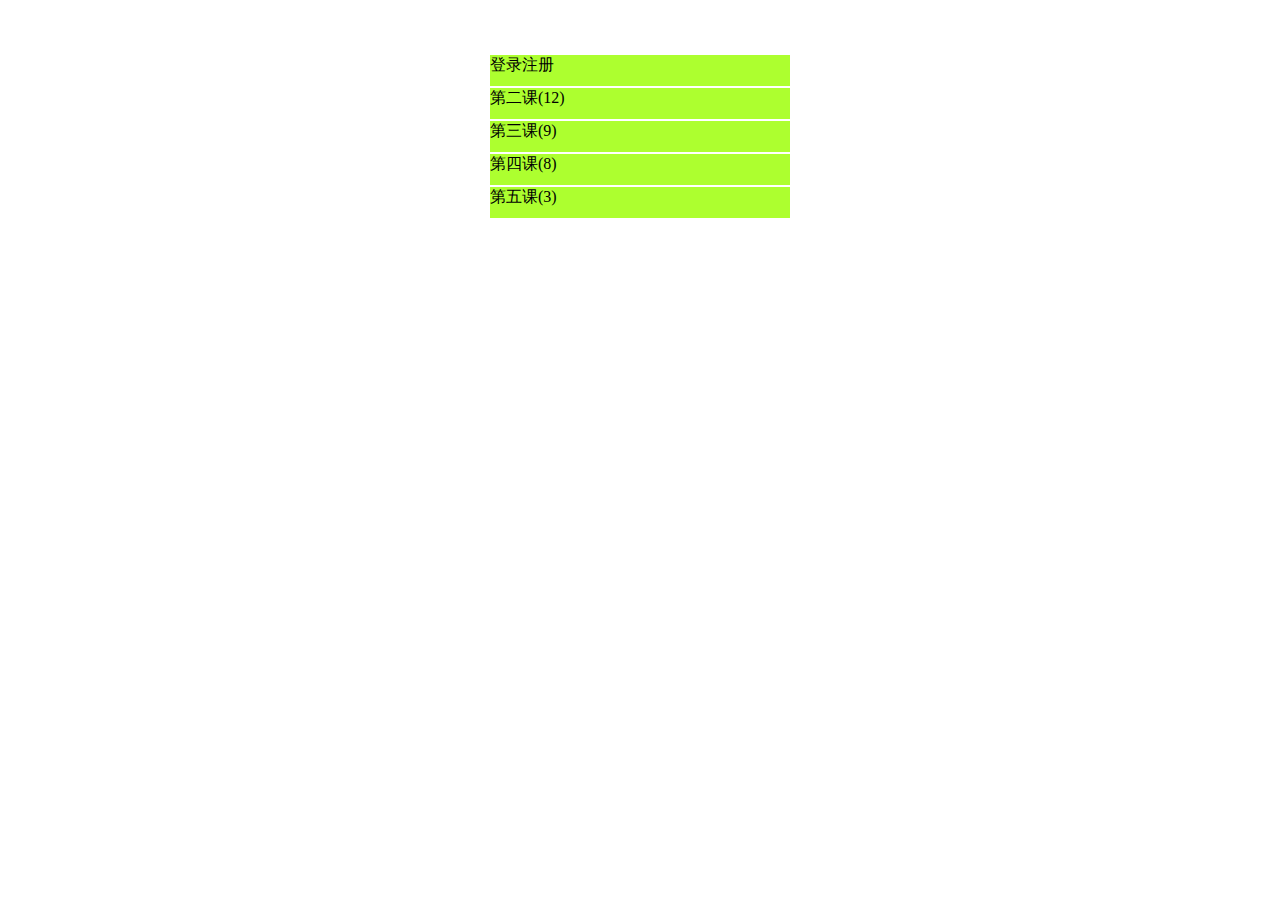
<file: demo1/index.html>
<!DOCTYPE html>
<html lang="en">
<head>
    <meta charset="UTF-8">
    <meta name="viewport" content="width=device-width, initial-scale=1.0">
    <meta http-equiv="X-UA-Compatible" content="ie=edge">
    <title>登录</title>
    <link rel="stylesheet" href="index.css">
</head>
<body>
    <script src="../jquery-3.3.1.js"></script>
    <script src="index.js"></script>
    <div id="wrap">
        <dl style="height:31px;">
            <dt class="current">登录注册</dt>
            <dd class="item1">
                <p>"1)" <a href="../login/login.html" target="_blank">注册</a></p>
                <p>"2)" <a href="lesson/02.html" target="_blank">网页换肤</a></p>
                <p>"3)" <a href="lesson/03.html" target="_blank">函数接收参数并弹出</a></p>
                <p>"4)" <a href="lesson/04.html" target="_blank">用循环将三个Div变成红色</a></p>
                <p>"5)" <a href="lesson/05.html" target="_blank">鼠标移入/移出改变样式</a></p>
                <p>"6)" <a href="lesson/06.html" target="_blank">记住密码提示框</a></p>
            </dd>
        </dl>
        <dl style="height:31px;">
            <dt class="current">第二课(12)</dt>
            <dd class="item2">
                <p>"1)" <a href="lesson2/01.html" target="_blank">百度输入法</a></p>
                <p>"2)" <a href="lesson2/02.html" target="_blank">点击Div，显示其innerHTML</a></p>
                <p>"3)" <a href="lesson2/03.html" target="_blank">求出数组中所有数字的和</a></p>
                <p>"4)" <a href="lesson2/04.html" target="_blank">用循环将三个Div变成红色</a></p>
                <p>"5)" <a href="lesson2/05.html" target="_blank">鼠标移入/移出改变样式</a></p>
                <p>"6)" <a href="lesson2/06.html" target="_blank">记住密码提示框</a></p>
                <p>"7)" <a href="lesson2/07.html" target="_blank">控制Div属性</a></p>
                <p>"8)" <a href="lesson2/08.html" target="_blank">网页换肤</a></p>
                <p>"9)" <a href="lesson2/09.html" target="_blank">函数接收参数并弹出</a></p>
                <p>"10)" <a href="lesson2/10.html" target="_blank">用循环将三个Div变成红色</a></p>
                <p>"11)" <a href="lesson2/11.html" target="_blank">鼠标移入/移出改变样式</a></p>
                <p>"12)" <a href="lesson2/12.html" target="_blank">记住密码提示框</a></p>
            </dd>
        </dl>
        <dl style="height:31px;">
            <dt class="current">第三课(9)</dt>
            <dd class="item3">
                <p>"1)" <a href="lesson3/01.html" target="_blank">控制Div属性</a></p>
                <p>"2)" <a href="lesson3/02.html" target="_blank">网页换肤</a></p>
                <p>"3)" <a href="lesson3/03.html" target="_blank">函数接收参数并弹出</a></p>
                <p>"4)" <a href="lesson3/04.html" target="_blank">用循环将三个Div变成红色</a></p>
                <p>"5)" <a href="lesson3/05.html" target="_blank">鼠标移入/移出改变样式</a></p>
                <p>"6)" <a href="lesson3/06.html" target="_blank">记住密码提示框</a></p>
                <p>"7)" <a href="lesson3/01.html" target="_blank">控制Div属性</a></p>
                <p>"8)" <a href="lesson3/02.html" target="_blank">网页换肤</a></p>
                <p>"9)" <a href="lesson3/03.html" target="_blank">函数接收参数并弹出</a></p>
        </dd>
        </dl>
        <dl style="height:31px;">
            <dt class="current">第四课(8)</dt>
            <dd class="item4">
                    <p>"1)" <a href="lesson3/01.html" target="_blank">控制Div属性</a></p>
                    <p>"2)" <a href="lesson3/02.html" target="_blank">网页换肤</a></p>
                    <p>"3)" <a href="lesson3/03.html" target="_blank">函数接收参数并弹出</a></p>
                    <p>"4)" <a href="lesson3/04.html" target="_blank">用循环将三个Div变成红色</a></p>
                    <p>"5)" <a href="lesson3/05.html" target="_blank">鼠标移入/移出改变样式</a></p>
                    <p>"6)" <a href="lesson3/06.html" target="_blank">记住密码提示框</a></p>
                    <p>"7)" <a href="lesson3/01.html" target="_blank">控制Div属性</a></p>
                    <p>"8)" <a href="lesson3/02.html" target="_blank">网页换肤</a></p>
            </dd>
        </dl>
        <dl style="height:31px;">
            <dt class="current">第五课(3)</dt>
            <dd class="item5">
                    <p>"1)" <a href="lesson3/01.html" target="_blank">控制Div属性</a></p>
                    <p>"2)" <a href="lesson3/02.html" target="_blank">网页换肤</a></p>
                    <p>"3)" <a href="lesson3/03.html" target="_blank">函数接收参数并弹出</a></p>
            </dd>
        </dl>
    </div>
</body>
</html>
</file>
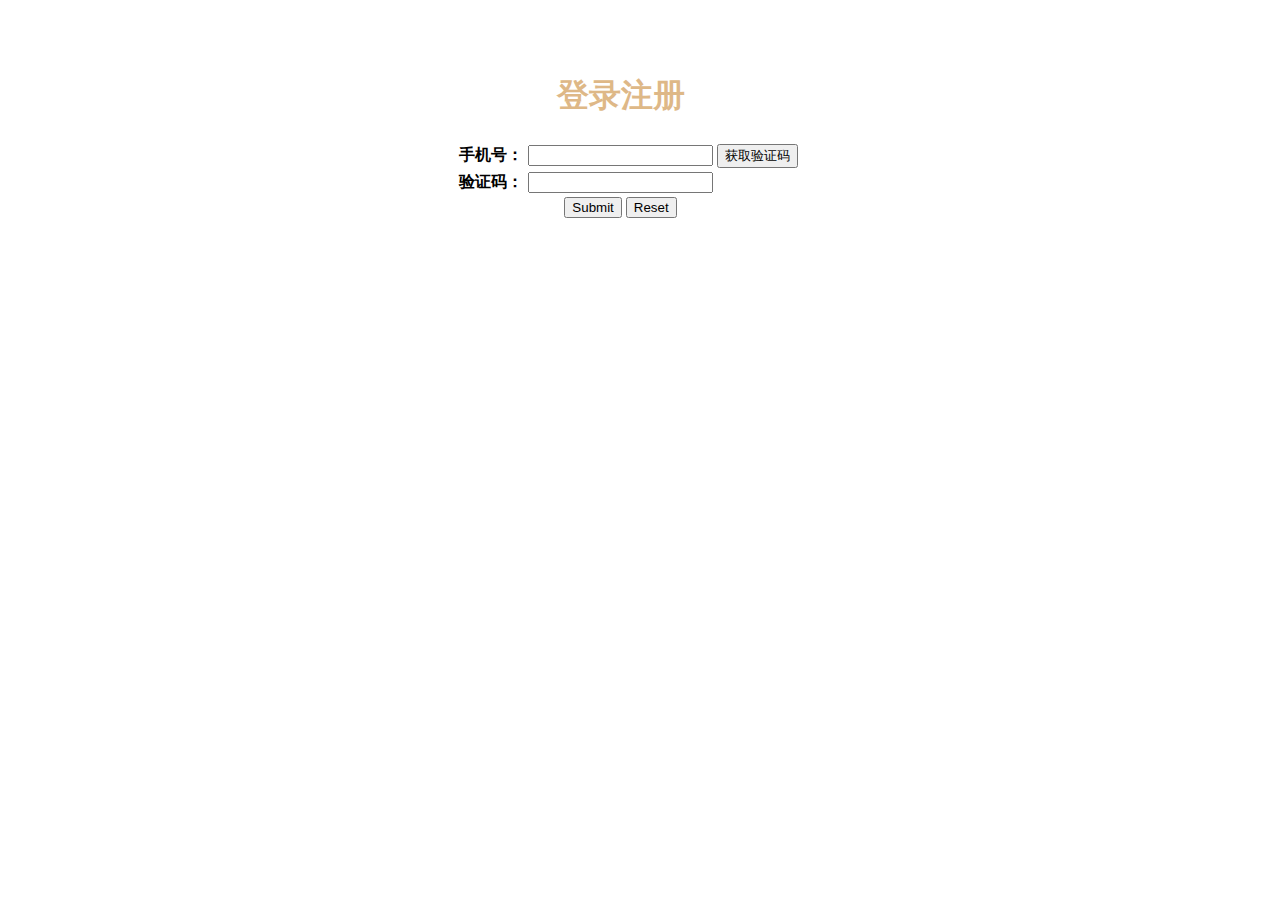
<file: login/login.html>
<!DOCTYPE html>
<html lang="en">
<head>
    <meta charset="UTF-8">
    <meta name="viewport" content="width=device-width, initial-scale=1.0">
    <meta http-equiv="X-UA-Compatible" content="ie=edge">
    <title>Document</title>
    <style>
        .left {
            width: 80px;
            text-align: right;
            padding-right: 2px;
        }
        div {
            margin: auto;
            margin-top: 50px;
            align-content: center;
        }
       
        div table h1 {
            text-align: center;
        }
        table tr th h1 {
            color: burlywood;
        }
    </style>
        <script src="../jquery-3.3.1.js"></script>
        <script src="login.js"></script>

</head>
<body>
    <div class="content" style="width:400px;">
        <table>
            <!-- <form> -->
                    <tr>
                            <th colspan="3">
                                    <h1>登录注册</h1>
                            </th>
                           
                        </tr>
                <tr>
                    <th class="left">
                        手机号：
                    </th>
                    <th>
                        <input type="text" class="phone" name="phone">
                    </th>
                    <th>
                            <!-- <a href="#" target="_self" onclick="getVerifiCode()">获取验证码</a> -->
                            <input type="button" onclick="getVerifiCode()" value="获取验证码">
                    </th>
                </tr>
                <tr>
                        <th class="left">
                            验证码：
                        </th>
                        <th>
                            <input type="password" name="password" class="passworld">
                        </th>
                    </tr>
                <tr>
                    <th colspan="3">
                        <input type="submit" onclick="submit()">
                        <input type="reset">
                    </th>
                </tr>
            <!-- </form> -->
        </table>
    </div>
</body>
</html>
</file>
<file: demo1/index.css>
* {
    margin: 0;
    padding: 0;
}

#wrap {
    background-color: white;
    box-shadow: grey 5px;
    width: 300px;
    margin: auto;
    margin-top: 50px;
    padding: 5px;
}

dd {
    visibility: hidden;
    background-color:white;
}

dd p {
    background-color: aqua;
    margin-bottom: 1px;
}

dl {
    background: greenyellow;
    margin-bottom: 2px;
}

dl dt {
    height: 31px;
}
</file>
